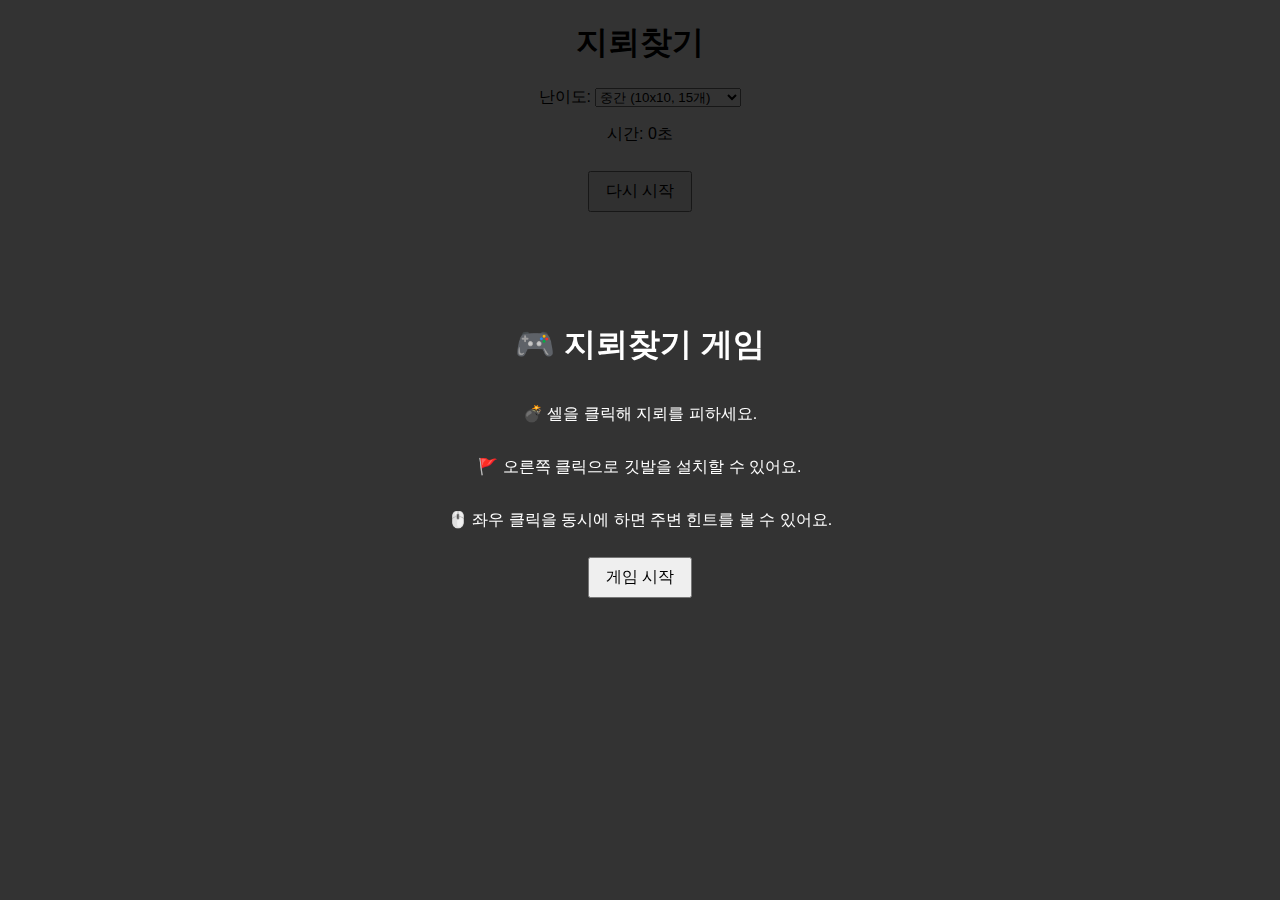
<file: index.html>
<!DOCTYPE html>
<html lang="ko">
<head>
  <meta charset="UTF-8">
  <title>지뢰찾기 게임</title>
  <link rel="stylesheet" href="style.css">
  <style>
    body {
      font-family: Arial, sans-serif;
      text-align: center;
    }
    #intro-screen {
      position: fixed;
      top: 0; left: 0; right: 0; bottom: 0;
      background: rgba(0, 0, 0, 0.8);
      color: white;
      display: flex;
      flex-direction: column;
      justify-content: center;
      align-items: center;
      z-index: 1000;
    }
    #game-board {
      display: grid;
      gap: 2px;
      justify-content: center;
      margin-top: 20px;
    }
    .cell {
      width: 30px;
      height: 30px;
      background-color: #ccc;
      border: 1px solid #999;
      font-size: 18px;
      cursor: pointer;
      text-align: center;
      line-height: 30px;
      user-select: none;
    }
    .cell.revealed {
      background-color: #eee;
      cursor: default;
    }
    .cell.flagged {
      background-color: #f7e45c;
    }
    .cell.preview {
      outline: 2px solid red;
    }
    .controls {
      margin-top: 10px;
    }
    button {
      margin-top: 10px;
      padding: 8px 16px;
      font-size: 16px;
    }
  </style>
</head>
<body>
  <div id="intro-screen">
    <h1>🎮 지뢰찾기 게임</h1>
    <p>💣 셀을 클릭해 지뢰를 피하세요.</p>
    <p>🚩 오른쪽 클릭으로 깃발을 설치할 수 있어요.</p>
    <p>🖱️ 좌우 클릭을 동시에 하면 주변 힌트를 볼 수 있어요.</p>
    <button onclick="startGame()">게임 시작</button>
  </div>

  <h1>지뢰찾기</h1>
  <div class="controls">
    난이도:
    <select id="difficulty" onchange="resetGame()">
      <option value="easy">쉬움 (8x8, 10개)</option>
      <option value="medium" selected>중간 (10x10, 15개)</option>
      <option value="hard">어려움 (12x12, 25개)</option>
    </select>
    <p id="timer">시간: 0초</p>
    <button onclick="resetGame()">다시 시작</button>
  </div>
  <div id="game-board"></div>

  <script>
    let boardSize = 10;
    let mineCount = 15;
    let board = [];
    let timer;
    let seconds = 0;
    let started = false;
    let mouseButtonsDown = {};

    function startGame() {
      document.getElementById('intro-screen').style.display = 'none';
      createBoard();
    }

    function getSettings() {
      const difficulty = document.getElementById('difficulty').value;
      if (difficulty === 'easy') return [8, 10];
      if (difficulty === 'medium') return [10, 15];
      return [12, 25];
    }

    function createBoard() {
      const [size, mines] = getSettings();
      boardSize = size;
      mineCount = mines;

      const boardElement = document.getElementById('game-board');
      boardElement.innerHTML = '';
      boardElement.style.gridTemplateColumns = `repeat(${boardSize}, 30px)`;

      board = [];
      seconds = 0;
      started = false;
      clearInterval(timer);
      document.getElementById('timer').textContent = '시간: 0초';

      const minePositions = new Set();
      while (minePositions.size < mineCount) {
        minePositions.add(Math.floor(Math.random() * boardSize * boardSize));
      }

      for (let i = 0; i < boardSize * boardSize; i++) {
        const cell = document.createElement('div');
        cell.classList.add('cell');
        cell.dataset.index = i;
        cell.dataset.row = Math.floor(i / boardSize);
        cell.dataset.col = i % boardSize;
        if (minePositions.has(i)) cell.dataset.mine = 'true';

        cell.addEventListener('click', () => handleLeftClick(cell));
        cell.addEventListener('contextmenu', (e) => {
          e.preventDefault();
          handleRightClick(cell);
        });
        cell.addEventListener('mousedown', (e) => {
          mouseButtonsDown[e.button] = true;
          if (mouseButtonsDown[0] && mouseButtonsDown[2]) {
            showChordPreview(cell);
          }
        });
        cell.addEventListener('mouseup', (e) => {
          mouseButtonsDown[e.button] = false;
          clearChordPreview();
        });

        boardElement.appendChild(cell);
        board.push(cell);
      }
    }

    function handleLeftClick(cell) {
      if (cell.classList.contains('revealed') || cell.classList.contains('flagged')) return;

      if (!started) {
        started = true;
        timer = setInterval(() => {
          seconds++;
          document.getElementById('timer').textContent = `시간: ${seconds}초`;
        }, 1000);
      }

      cell.classList.add('revealed');

      if (cell.dataset.mine === 'true') {
        cell.textContent = '💣';
        revealAll();
        clearInterval(timer);
        alert('💥 지뢰! 게임 종료');
      } else {
        const count = countAdjacentMines(cell);
        if (count > 0) {
          cell.textContent = count;
        } else {
          revealEmptyArea(cell);
        }
        checkWin();
      }
    }

    function handleRightClick(cell) {
      if (cell.classList.contains('revealed')) return;
      cell.classList.toggle('flagged');
      cell.textContent = cell.classList.contains('flagged') ? '🚩' : '';
      checkWin();
    }

    function showChordPreview(cell) {
      if (!cell.classList.contains('revealed')) return;
      const row = parseInt(cell.dataset.row);
      const col = parseInt(cell.dataset.col);
      for (let dr = -1; dr <= 1; dr++) {
        for (let dc = -1; dc <= 1; dc++) {
          const r = row + dr;
          const c = col + dc;
          if (r >= 0 && r < boardSize && c >= 0 && c < boardSize) {
            const neighbor = board[r * boardSize + c];
            if (!neighbor.classList.contains('revealed')) {
              neighbor.classList.add('preview');
            }
          }
        }
      }
    }

    function clearChordPreview() {
      board.forEach(cell => cell.classList.remove('preview'));
    }

    function countAdjacentMines(cell) {
      const row = parseInt(cell.dataset.row);
      const col = parseInt(cell.dataset.col);
      let count = 0;
      for (let dr = -1; dr <= 1; dr++) {
        for (let dc = -1; dc <= 1; dc++) {
          if (dr === 0 && dc === 0) continue;
          const r = row + dr;
          const c = col + dc;
          if (r >= 0 && r < boardSize && c >= 0 && c < boardSize) {
            const index = r * boardSize + c;
            if (board[index].dataset.mine === 'true') count++;
          }
        }
      }
      return count;
    }

    function revealEmptyArea(cell) {
      const queue = [cell];
      while (queue.length > 0) {
        const current = queue.shift();
        const r = parseInt(current.dataset.row);
        const c = parseInt(current.dataset.col);

        if (current.classList.contains('revealed')) continue;
        current.classList.add('revealed');

        const count = countAdjacentMines(current);
        if (count > 0) {
          current.textContent = count;
        } else {
          for (let dr = -1; dr <= 1; dr++) {
            for (let dc = -1; dc <= 1; dc++) {
              const nr = r + dr;
              const nc = c + dc;
              if (nr >= 0 && nr < boardSize && nc >= 0 && nc < boardSize) {
                const neighbor = board[nr * boardSize + nc];
                if (!neighbor.classList.contains('revealed')) {
                  queue.push(neighbor);
                }
              }
            }
          }
        }
      }
    }

    function revealAll() {
      board.forEach(cell => {
        if (cell.dataset.mine === 'true') {
          cell.textContent = '💣';
          cell.classList.add('revealed');
        }
      });
    }

    function checkWin() {
      const allNonMinesRevealed = board.every(cell => {
        return (cell.dataset.mine === 'true' && cell.classList.contains('flagged')) ||
               (cell.dataset.mine !== 'true' && cell.classList.contains('revealed'));
      });

      if (allNonMinesRevealed) {
        clearInterval(timer);
        alert('🎉 승리했습니다!');
      }
    }

    function resetGame() {
      createBoard();
    }

    // 게임 시작 전에는 보드가 생성되지 않음
  </script>
</body>
</html>
</file>
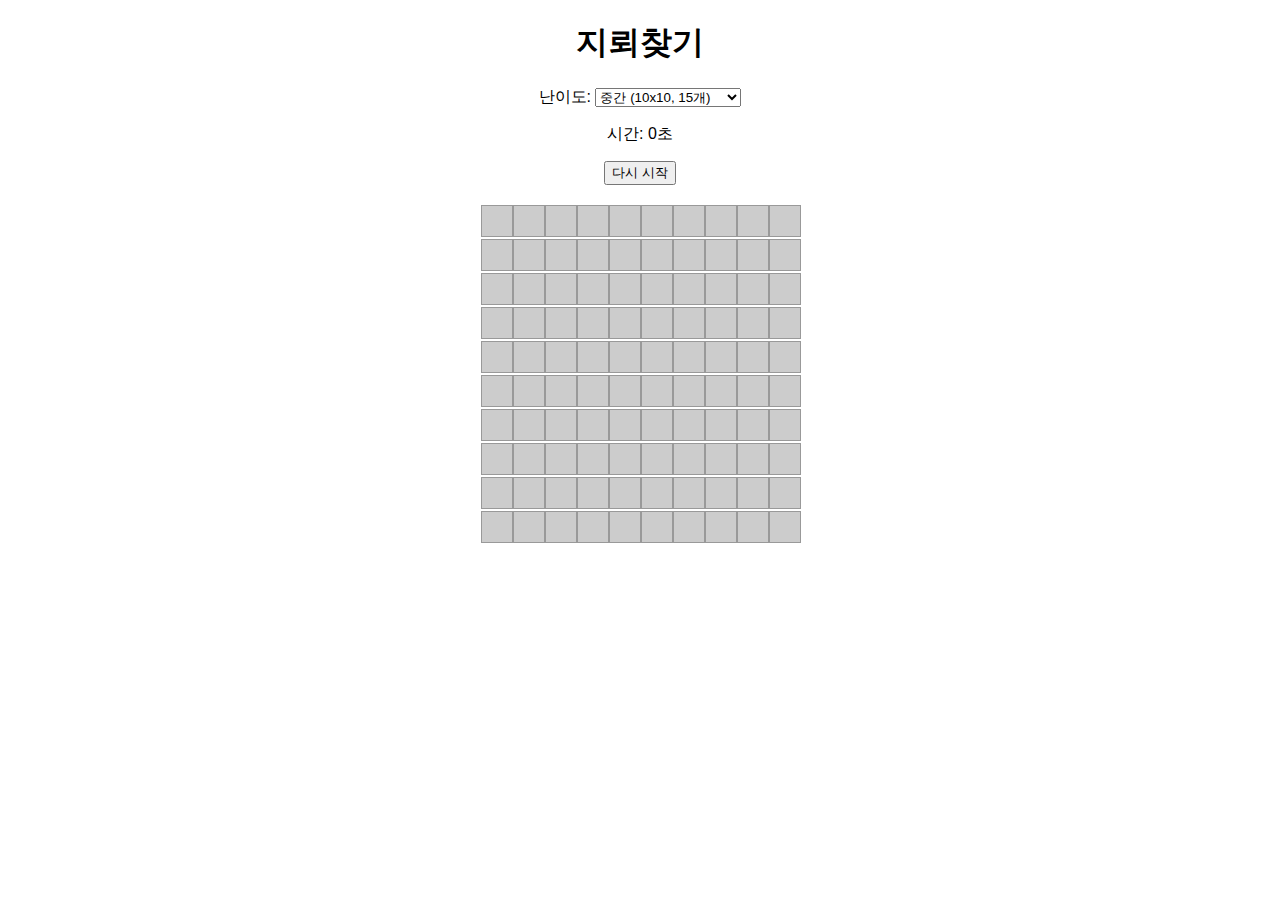
<file: minesweeper.html>
<!DOCTYPE html>
<html lang="ko">
<head>
  <meta charset="UTF-8">
  <title>지뢰찾기 게임</title>
  <link rel="stylesheet" href="style.css">
  <style>
    body {
      font-family: Arial, sans-serif;
      text-align: center;
    }
    #game-board {
      display: grid;
      gap: 2px;
      justify-content: center;
      margin-top: 20px;
    }
    .cell {
      width: 30px;
      height: 30px;
      background-color: #ccc;
      border: 1px solid #999;
      font-size: 18px;
      cursor: pointer;
      text-align: center;
      line-height: 30px;
      user-select: none;
    }
    .cell.revealed {
      background-color: #eee;
      cursor: default;
    }
    .cell.flagged {
      background-color: #f7e45c;
    }
    .controls {
      margin-top: 10px;
    }
  </style>
</head>
<body>
  <h1>지뢰찾기</h1>
  <div class="controls">
    난이도:
    <select id="difficulty" onchange="resetGame()">
      <option value="easy">쉬움 (8x8, 10개)</option>
      <option value="medium" selected>중간 (10x10, 15개)</option>
      <option value="hard">어려움 (12x12, 25개)</option>
    </select>
    <p id="timer">시간: 0초</p>
    <button onclick="resetGame()">다시 시작</button>
  </div>
  <div id="game-board"></div>

  <script>
    let boardSize = 10;
    let mineCount = 15;
    let board = [];
    let timer;
    let seconds = 0;
    let started = false;

    function getSettings() {
      const difficulty = document.getElementById('difficulty').value;
      if (difficulty === 'easy') return [8, 10];
      if (difficulty === 'medium') return [10, 15];
      return [12, 25];
    }

    function createBoard() {
      const [size, mines] = getSettings();
      boardSize = size;
      mineCount = mines;

      const boardElement = document.getElementById('game-board');
      boardElement.innerHTML = '';
      boardElement.style.gridTemplateColumns = `repeat(${boardSize}, 30px)`;

      board = [];
      seconds = 0;
      started = false;
      clearInterval(timer);
      document.getElementById('timer').textContent = '시간: 0초';

      const minePositions = new Set();
      while (minePositions.size < mineCount) {
        minePositions.add(Math.floor(Math.random() * boardSize * boardSize));
      }

      for (let i = 0; i < boardSize * boardSize; i++) {
        const cell = document.createElement('div');
        cell.classList.add('cell');
        cell.dataset.index = i;
        cell.dataset.row = Math.floor(i / boardSize);
        cell.dataset.col = i % boardSize;
        if (minePositions.has(i)) cell.dataset.mine = 'true';

        cell.addEventListener('click', () => handleLeftClick(cell));
        cell.addEventListener('contextmenu', (e) => {
          e.preventDefault();
          handleRightClick(cell);
        });

        boardElement.appendChild(cell);
        board.push(cell);
      }
    }

    function handleLeftClick(cell) {
      if (cell.classList.contains('revealed') || cell.classList.contains('flagged')) return;

      if (!started) {
        started = true;
        timer = setInterval(() => {
          seconds++;
          document.getElementById('timer').textContent = `시간: ${seconds}초`;
        }, 1000);
      }

      cell.classList.add('revealed');

      if (cell.dataset.mine === 'true') {
        cell.textContent = '💣';
        revealAll();
        clearInterval(timer);
        alert('💥 지뢰! 게임 종료');
      } else {
        const count = countAdjacentMines(cell);
        if (count > 0) {
          cell.textContent = count;
        } else {
          revealEmptyArea(cell);
        }
      }
    }

    function handleRightClick(cell) {
      if (cell.classList.contains('revealed')) return;
      cell.classList.toggle('flagged');
      cell.textContent = cell.classList.contains('flagged') ? '🚩' : '';
    }

    function countAdjacentMines(cell) {
      const row = parseInt(cell.dataset.row);
      const col = parseInt(cell.dataset.col);
      let count = 0;
      for (let dr = -1; dr <= 1; dr++) {
        for (let dc = -1; dc <= 1; dc++) {
          if (dr === 0 && dc === 0) continue;
          const r = row + dr;
          const c = col + dc;
          if (r >= 0 && r < boardSize && c >= 0 && c < boardSize) {
            const index = r * boardSize + c;
            if (board[index].dataset.mine === 'true') count++;
          }
        }
      }
      return count;
    }

    function revealEmptyArea(cell) {
      const queue = [cell];
      while (queue.length > 0) {
        const current = queue.shift();
        const r = parseInt(current.dataset.row);
        const c = parseInt(current.dataset.col);

        if (current.classList.contains('revealed')) continue;
        current.classList.add('revealed');

        const count = countAdjacentMines(current);
        if (count > 0) {
          current.textContent = count;
        } else {
          for (let dr = -1; dr <= 1; dr++) {
            for (let dc = -1; dc <= 1; dc++) {
              const nr = r + dr;
              const nc = c + dc;
              if (nr >= 0 && nr < boardSize && nc >= 0 && nc < boardSize) {
                const neighbor = board[nr * boardSize + nc];
                if (!neighbor.classList.contains('revealed')) {
                  queue.push(neighbor);
                }
              }
            }
          }
        }
      }
    }

    function revealAll() {
      board.forEach(cell => {
        if (cell.dataset.mine === 'true') {
          cell.textContent = '💣';
          cell.classList.add('revealed');
        }
      });
    }

    function resetGame() {
      createBoard();
    }

    window.onload = createBoard;
  </script>
</body>
</html>
</file>
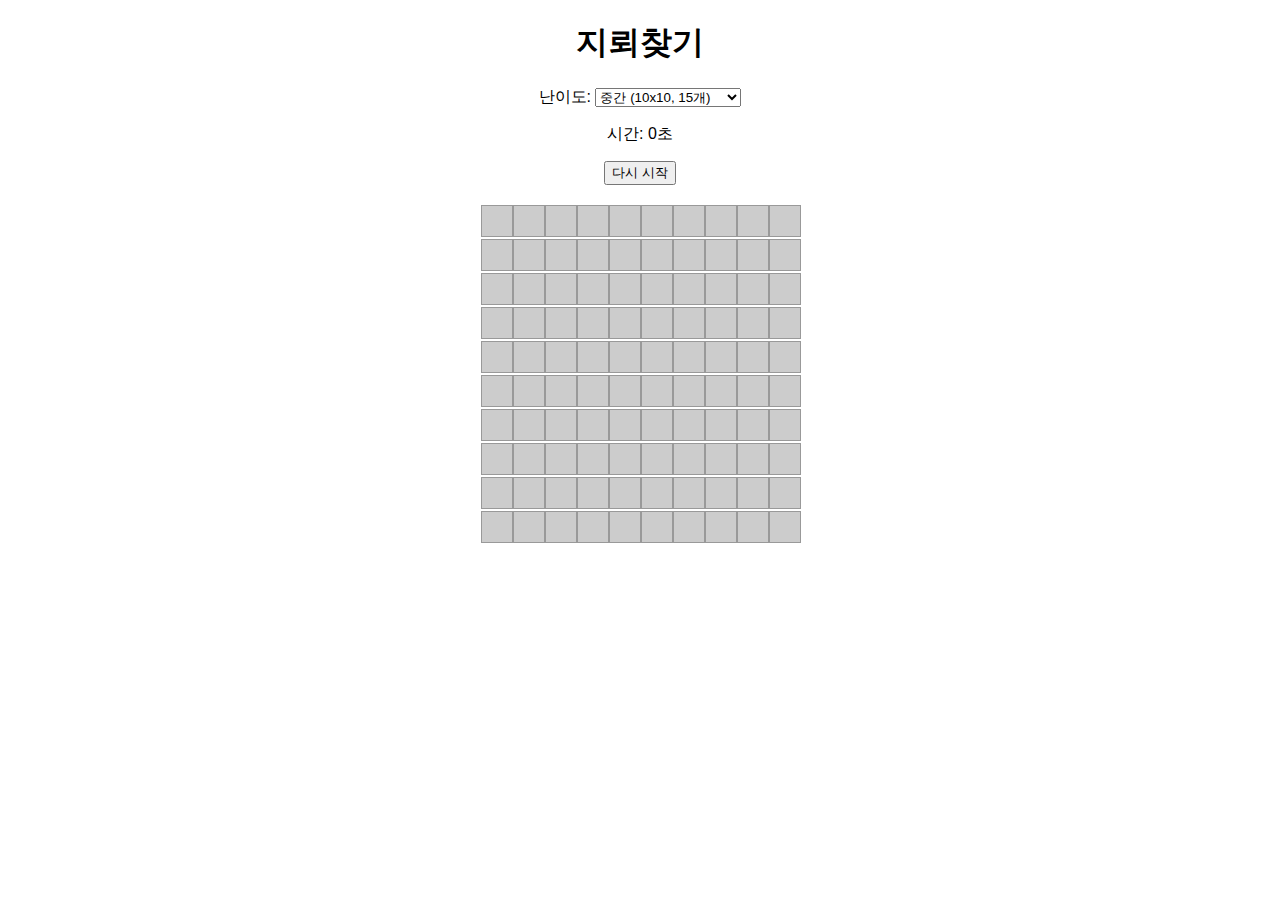
<file: minesweeper2.html>
<!DOCTYPE html>
<html lang="ko">
<head>
  <meta charset="UTF-8">
  <title>지뢰찾기 게임</title>
  <link rel="stylesheet" href="style.css">
  <style>
    body {
      font-family: Arial, sans-serif;
      text-align: center;
    }
    #game-board {
      display: grid;
      gap: 2px;
      justify-content: center;
      margin-top: 20px;
    }
    .cell {
      width: 30px;
      height: 30px;
      background-color: #ccc;
      border: 1px solid #999;
      font-size: 18px;
      cursor: pointer;
      text-align: center;
      line-height: 30px;
      user-select: none;
    }
    .cell.revealed {
      background-color: #eee;
      cursor: default;
    }
    .cell.flagged {
      background-color: #f7e45c;
    }
    .cell.preview {
      outline: 2px solid red;
    }
    .controls {
      margin-top: 10px;
    }
  </style>
</head>
<body>
  <h1>지뢰찾기</h1>
  <div class="controls">
    난이도:
    <select id="difficulty" onchange="resetGame()">
      <option value="easy">쉬움 (8x8, 10개)</option>
      <option value="medium" selected>중간 (10x10, 15개)</option>
      <option value="hard">어려움 (12x12, 25개)</option>
    </select>
    <p id="timer">시간: 0초</p>
    <button onclick="resetGame()">다시 시작</button>
  </div>
  <div id="game-board"></div>

  <script>
    let boardSize = 10;
    let mineCount = 15;
    let board = [];
    let timer;
    let seconds = 0;
    let started = false;
    let mouseButtonsDown = {};

    function getSettings() {
      const difficulty = document.getElementById('difficulty').value;
      if (difficulty === 'easy') return [8, 10];
      if (difficulty === 'medium') return [10, 15];
      return [12, 25];
    }

    function createBoard() {
      const [size, mines] = getSettings();
      boardSize = size;
      mineCount = mines;

      const boardElement = document.getElementById('game-board');
      boardElement.innerHTML = '';
      boardElement.style.gridTemplateColumns = `repeat(${boardSize}, 30px)`;

      board = [];
      seconds = 0;
      started = false;
      clearInterval(timer);
      document.getElementById('timer').textContent = '시간: 0초';

      const minePositions = new Set();
      while (minePositions.size < mineCount) {
        minePositions.add(Math.floor(Math.random() * boardSize * boardSize));
      }

      for (let i = 0; i < boardSize * boardSize; i++) {
        const cell = document.createElement('div');
        cell.classList.add('cell');
        cell.dataset.index = i;
        cell.dataset.row = Math.floor(i / boardSize);
        cell.dataset.col = i % boardSize;
        if (minePositions.has(i)) cell.dataset.mine = 'true';

        cell.addEventListener('click', () => handleLeftClick(cell));
        cell.addEventListener('contextmenu', (e) => {
          e.preventDefault();
          handleRightClick(cell);
        });
        cell.addEventListener('mousedown', (e) => {
          mouseButtonsDown[e.button] = true;
          if (mouseButtonsDown[0] && mouseButtonsDown[2]) {
            showChordPreview(cell);
          }
        });
        cell.addEventListener('mouseup', (e) => {
          mouseButtonsDown[e.button] = false;
          clearChordPreview();
        });

        boardElement.appendChild(cell);
        board.push(cell);
      }
    }

    function handleLeftClick(cell) {
      if (cell.classList.contains('revealed') || cell.classList.contains('flagged')) return;

      if (!started) {
        started = true;
        timer = setInterval(() => {
          seconds++;
          document.getElementById('timer').textContent = `시간: ${seconds}초`;
        }, 1000);
      }

      cell.classList.add('revealed');

      if (cell.dataset.mine === 'true') {
        cell.textContent = '💣';
        revealAll();
        clearInterval(timer);
        alert('💥 지뢰! 게임 종료');
      } else {
        const count = countAdjacentMines(cell);
        if (count > 0) {
          cell.textContent = count;
        } else {
          revealEmptyArea(cell);
        }
      }
    }

    function handleRightClick(cell) {
      if (cell.classList.contains('revealed')) return;
      cell.classList.toggle('flagged');
      cell.textContent = cell.classList.contains('flagged') ? '🚩' : '';
    }

    function showChordPreview(cell) {
      if (!cell.classList.contains('revealed')) return;
      const row = parseInt(cell.dataset.row);
      const col = parseInt(cell.dataset.col);
      for (let dr = -1; dr <= 1; dr++) {
        for (let dc = -1; dc <= 1; dc++) {
          const r = row + dr;
          const c = col + dc;
          if (r >= 0 && r < boardSize && c >= 0 && c < boardSize) {
            const neighbor = board[r * boardSize + c];
            if (!neighbor.classList.contains('revealed')) {
              neighbor.classList.add('preview');
            }
          }
        }
      }
    }

    function clearChordPreview() {
      board.forEach(cell => cell.classList.remove('preview'));
    }

    function countAdjacentMines(cell) {
      const row = parseInt(cell.dataset.row);
      const col = parseInt(cell.dataset.col);
      let count = 0;
      for (let dr = -1; dr <= 1; dr++) {
        for (let dc = -1; dc <= 1; dc++) {
          if (dr === 0 && dc === 0) continue;
          const r = row + dr;
          const c = col + dc;
          if (r >= 0 && r < boardSize && c >= 0 && c < boardSize) {
            const index = r * boardSize + c;
            if (board[index].dataset.mine === 'true') count++;
          }
        }
      }
      return count;
    }

    function revealEmptyArea(cell) {
      const queue = [cell];
      while (queue.length > 0) {
        const current = queue.shift();
        const r = parseInt(current.dataset.row);
        const c = parseInt(current.dataset.col);

        if (current.classList.contains('revealed')) continue;
        current.classList.add('revealed');

        const count = countAdjacentMines(current);
        if (count > 0) {
          current.textContent = count;
        } else {
          for (let dr = -1; dr <= 1; dr++) {
            for (let dc = -1; dc <= 1; dc++) {
              const nr = r + dr;
              const nc = c + dc;
              if (nr >= 0 && nr < boardSize && nc >= 0 && nc < boardSize) {
                const neighbor = board[nr * boardSize + nc];
                if (!neighbor.classList.contains('revealed')) {
                  queue.push(neighbor);
                }
              }
            }
          }
        }
      }
    }

    function revealAll() {
      board.forEach(cell => {
        if (cell.dataset.mine === 'true') {
          cell.textContent = '💣';
          cell.classList.add('revealed');
        }
      });
    }

    function resetGame() {
      createBoard();
    }

    window.onload = createBoard;
  </script>
</body>
</html>
</file>
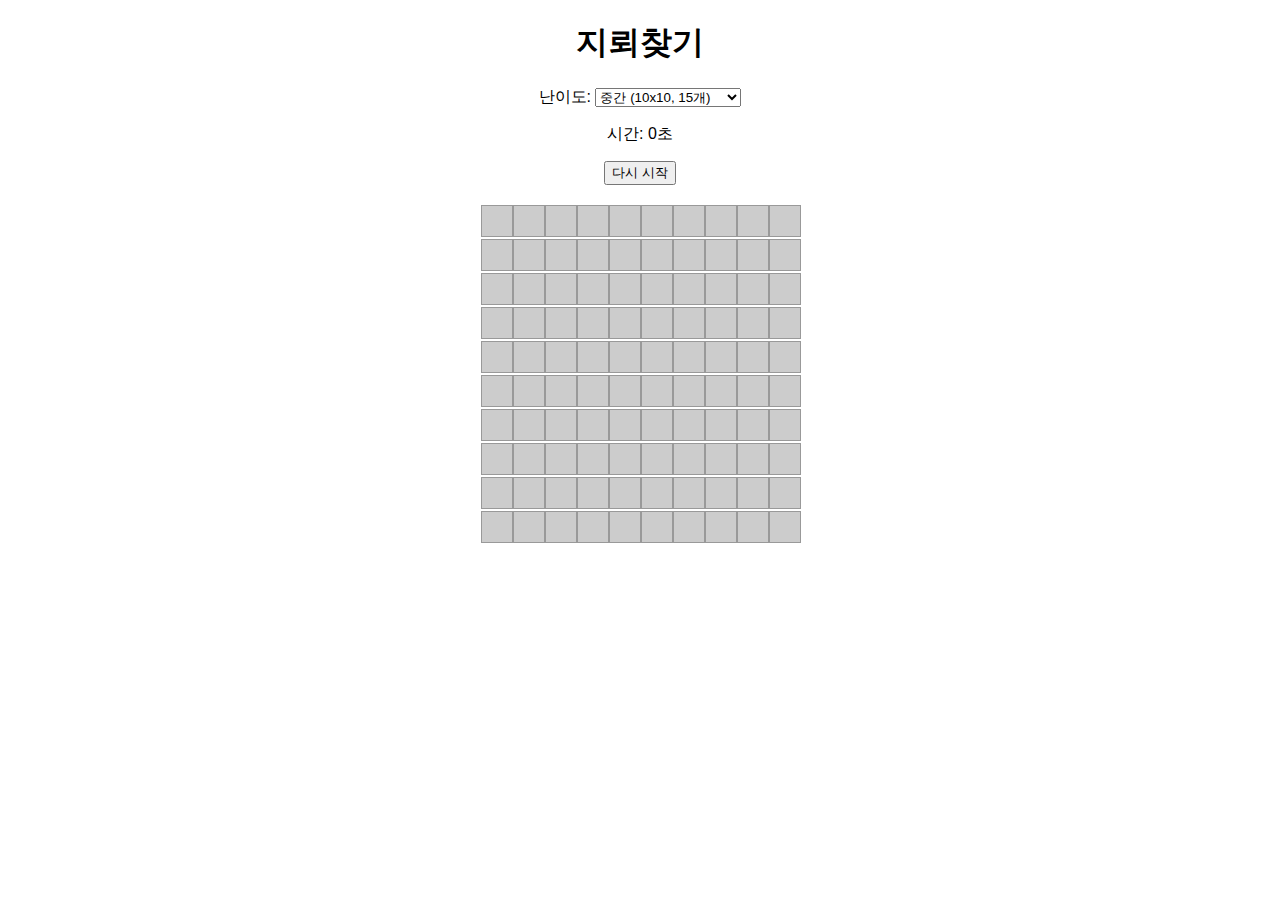
<file: minesweeper3.html>
<!DOCTYPE html>
<html lang="ko">
<head>
  <meta charset="UTF-8">
  <title>지뢰찾기 게임</title>
  <link rel="stylesheet" href="style.css">
  <style>
    body {
      font-family: Arial, sans-serif;
      text-align: center;
    }
    #game-board {
      display: grid;
      gap: 2px;
      justify-content: center;
      margin-top: 20px;
    }
    .cell {
      width: 30px;
      height: 30px;
      background-color: #ccc;
      border: 1px solid #999;
      font-size: 18px;
      cursor: pointer;
      text-align: center;
      line-height: 30px;
      user-select: none;
    }
    .cell.revealed {
      background-color: #eee;
      cursor: default;
    }
    .cell.flagged {
      background-color: #f7e45c;
    }
    .cell.preview {
      outline: 2px solid red;
    }
    .controls {
      margin-top: 10px;
    }
  </style>
</head>
<body>
  <h1>지뢰찾기</h1>
  <div class="controls">
    난이도:
    <select id="difficulty" onchange="resetGame()">
      <option value="easy">쉬움 (8x8, 10개)</option>
      <option value="medium" selected>중간 (10x10, 15개)</option>
      <option value="hard">어려움 (12x12, 25개)</option>
    </select>
    <p id="timer">시간: 0초</p>
    <button onclick="resetGame()">다시 시작</button>
  </div>
  <div id="game-board"></div>

  <script>
    let boardSize = 10;
    let mineCount = 15;
    let board = [];
    let timer;
    let seconds = 0;
    let started = false;
    let mouseButtonsDown = {};

    function getSettings() {
      const difficulty = document.getElementById('difficulty').value;
      if (difficulty === 'easy') return [8, 10];
      if (difficulty === 'medium') return [10, 15];
      return [12, 25];
    }

    function createBoard() {
      const [size, mines] = getSettings();
      boardSize = size;
      mineCount = mines;

      const boardElement = document.getElementById('game-board');
      boardElement.innerHTML = '';
      boardElement.style.gridTemplateColumns = `repeat(${boardSize}, 30px)`;

      board = [];
      seconds = 0;
      started = false;
      clearInterval(timer);
      document.getElementById('timer').textContent = '시간: 0초';

      const minePositions = new Set();
      while (minePositions.size < mineCount) {
        minePositions.add(Math.floor(Math.random() * boardSize * boardSize));
      }

      for (let i = 0; i < boardSize * boardSize; i++) {
        const cell = document.createElement('div');
        cell.classList.add('cell');
        cell.dataset.index = i;
        cell.dataset.row = Math.floor(i / boardSize);
        cell.dataset.col = i % boardSize;
        if (minePositions.has(i)) cell.dataset.mine = 'true';

        cell.addEventListener('click', () => handleLeftClick(cell));
        cell.addEventListener('contextmenu', (e) => {
          e.preventDefault();
          handleRightClick(cell);
        });
        cell.addEventListener('mousedown', (e) => {
          mouseButtonsDown[e.button] = true;
          if (mouseButtonsDown[0] && mouseButtonsDown[2]) {
            showChordPreview(cell);
          }
        });
        cell.addEventListener('mouseup', (e) => {
          mouseButtonsDown[e.button] = false;
          clearChordPreview();
        });

        boardElement.appendChild(cell);
        board.push(cell);
      }
    }

    function handleLeftClick(cell) {
      if (cell.classList.contains('revealed') || cell.classList.contains('flagged')) return;

      if (!started) {
        started = true;
        timer = setInterval(() => {
          seconds++;
          document.getElementById('timer').textContent = `시간: ${seconds}초`;
        }, 1000);
      }

      cell.classList.add('revealed');

      if (cell.dataset.mine === 'true') {
        cell.textContent = '💣';
        revealAll();
        clearInterval(timer);
        alert('💥 지뢰! 게임 종료');
      } else {
        const count = countAdjacentMines(cell);
        if (count > 0) {
          cell.textContent = count;
        } else {
          revealEmptyArea(cell);
        }
        checkWin();
      }
    }

    function handleRightClick(cell) {
      if (cell.classList.contains('revealed')) return;
      cell.classList.toggle('flagged');
      cell.textContent = cell.classList.contains('flagged') ? '🚩' : '';
      checkWin();
    }

    function showChordPreview(cell) {
      if (!cell.classList.contains('revealed')) return;
      const row = parseInt(cell.dataset.row);
      const col = parseInt(cell.dataset.col);
      for (let dr = -1; dr <= 1; dr++) {
        for (let dc = -1; dc <= 1; dc++) {
          const r = row + dr;
          const c = col + dc;
          if (r >= 0 && r < boardSize && c >= 0 && c < boardSize) {
            const neighbor = board[r * boardSize + c];
            if (!neighbor.classList.contains('revealed')) {
              neighbor.classList.add('preview');
            }
          }
        }
      }
    }

    function clearChordPreview() {
      board.forEach(cell => cell.classList.remove('preview'));
    }

    function countAdjacentMines(cell) {
      const row = parseInt(cell.dataset.row);
      const col = parseInt(cell.dataset.col);
      let count = 0;
      for (let dr = -1; dr <= 1; dr++) {
        for (let dc = -1; dc <= 1; dc++) {
          if (dr === 0 && dc === 0) continue;
          const r = row + dr;
          const c = col + dc;
          if (r >= 0 && r < boardSize && c >= 0 && c < boardSize) {
            const index = r * boardSize + c;
            if (board[index].dataset.mine === 'true') count++;
          }
        }
      }
      return count;
    }

    function revealEmptyArea(cell) {
      const queue = [cell];
      while (queue.length > 0) {
        const current = queue.shift();
        const r = parseInt(current.dataset.row);
        const c = parseInt(current.dataset.col);

        if (current.classList.contains('revealed')) continue;
        current.classList.add('revealed');

        const count = countAdjacentMines(current);
        if (count > 0) {
          current.textContent = count;
        } else {
          for (let dr = -1; dr <= 1; dr++) {
            for (let dc = -1; dc <= 1; dc++) {
              const nr = r + dr;
              const nc = c + dc;
              if (nr >= 0 && nr < boardSize && nc >= 0 && nc < boardSize) {
                const neighbor = board[nr * boardSize + nc];
                if (!neighbor.classList.contains('revealed')) {
                  queue.push(neighbor);
                }
              }
            }
          }
        }
      }
    }

    function revealAll() {
      board.forEach(cell => {
        if (cell.dataset.mine === 'true') {
          cell.textContent = '💣';
          cell.classList.add('revealed');
        }
      });
    }

    function checkWin() {
      const allNonMinesRevealed = board.every(cell => {
        return (cell.dataset.mine === 'true' && cell.classList.contains('flagged')) ||
               (cell.dataset.mine !== 'true' && cell.classList.contains('revealed'));
      });

      if (allNonMinesRevealed) {
        clearInterval(timer);
        alert('🎉 승리했습니다!');
      }
    }

    function resetGame() {
      createBoard();
    }

    window.onload = createBoard;
  </script>
</body>
</html>
</file>
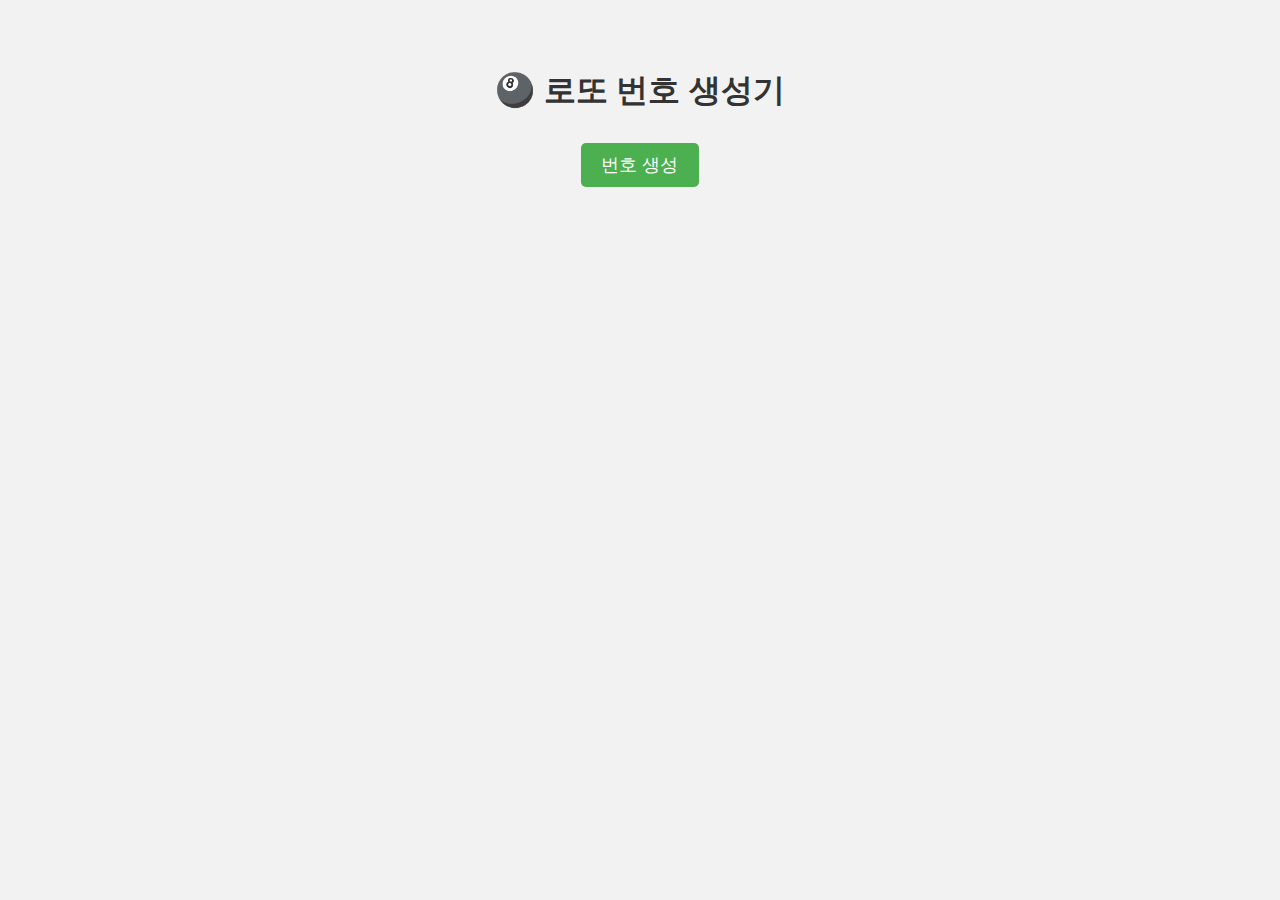
<file: test.html>
<!DOCTYPE html>
<html lang="ko">
<head>
  <meta charset="UTF-8">
  <title>로또 번호 생성기</title>
  <style>
    body {
      font-family: 'Arial', sans-serif;
      background-color: #f2f2f2;
      text-align: center;
      padding: 40px;
    }
    h1 {
      color: #333;
    }
    .numbers {
      margin: 30px 0;
    }
    .ball {
      display: inline-block;
      width: 50px;
      height: 50px;
      line-height: 50px;
      margin: 5px;
      border-radius: 50%;
      background-color: gold;
      color: black;
      font-size: 20px;
      font-weight: bold;
    }
    .bonus {
      background-color: crimson;
      color: white;
    }
    button {
      padding: 10px 20px;
      font-size: 18px;
      border: none;
      background-color: #4CAF50;
      color: white;
      border-radius: 5px;
      cursor: pointer;
    }
    button:hover {
      background-color: #388e3c;
    }
  </style>
</head>
<body>

  <h1>🎱 로또 번호 생성기</h1>
  <div class="numbers" id="lottoResult">
    <!-- 번호가 여기에 표시됨 -->
  </div>
  <button onclick="generateLotto()">번호 생성</button>

  <script>
    function generateLotto() {
      let numbers = [];
      while (numbers.length < 6) {
        let n = Math.floor(Math.random() * 45) + 1;
        if (!numbers.includes(n)) {
          numbers.push(n);
        }
      }
      numbers.sort((a, b) => a - b);

      let bonus;
      do {
        bonus = Math.floor(Math.random() * 45) + 1;
      } while (numbers.includes(bonus));

      // 결과 출력
      const resultDiv = document.getElementById('lottoResult');
      resultDiv.innerHTML = '';

      numbers.forEach(num => {
        const span = document.createElement('span');
        span.className = 'ball';
        span.textContent = num;
        resultDiv.appendChild(span);
      });

      const plus = document.createElement('span');
      plus.textContent = ' + ';
      plus.style.fontWeight = 'bold';
      plus.style.fontSize = '24px';
      plus.style.margin = '0 10px';
      resultDiv.appendChild(plus);

      const bonusBall = document.createElement('span');
      bonusBall.className = 'ball bonus';
      bonusBall.textContent = bonus;
      resultDiv.appendChild(bonusBall);
    }
  </script>

</body>
</html>
</file>
<file: style.css>
body {
  font-family: Arial, sans-serif;
  text-align: center;
}

#game-board {
  display: grid;
  grid-template-columns: repeat(10, 30px);
  grid-gap: 2px;
  justify-content: center;
  margin-top: 20px;
}

.cell {
  width: 30px;
  height: 30px;
  background-color: #ccc;
  border: 1px solid #999;
  font-size: 18px;
  cursor: pointer;
  text-align: center;
  line-height: 30px;
}

.cell.revealed {
  background-color: #eee;
  cursor: default;
}
</file>
